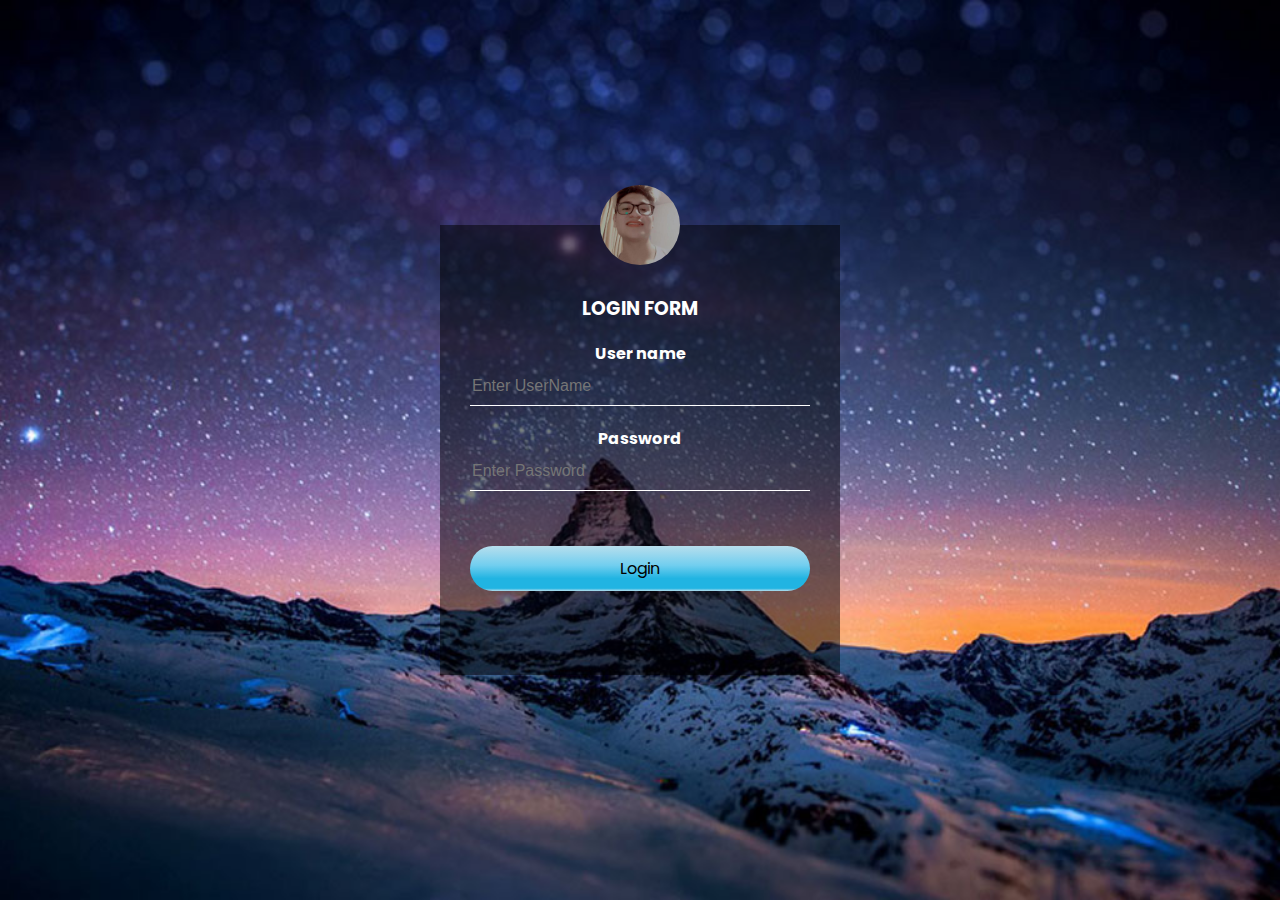
<file: login.htm>
<!DOCTYPE html>
<html lang="en">
<head>
	<meta charset="utf-8">
	<meta http-equiv="X-UA-Compatible" content="IE=edge">
	<meta name="viewport" content="width=device-width, initial-scale=1.0">
	<title>login</title>
	<link rel="stylesheet" type="text/css" href="css/login.css">
    <link rel="icon" type="image/png" href="img/icon2.png">
</head>
<body>
	<div class="wrapper">
        <img src="img/img7.jpg" alt="man" class="form-img">
        <h3>LOGIN FORM </h3>
        <form>
            <p>User name</p>
            <input type="text" placeholder="Enter UserName">
            <p>Password</p>
            <input type="Password" placeholder="Enter Password">
            <a href="index.htm">Login</a>
        </form>
    </div>
</body>
</html>
</file>
<file: css/login.css>
@import url('https://fonts.googleapis.com/css2?family=Poppins:wght@800&display=swap');

*{
    box-sizing: border-box;

}
body{
    margin: 0;
    padding: 0;
    font-family: Poppins;
    height: 100vh;
    width: 100%;
    background: url("/img/img6.jpg");
    -webkit-background-size: cover;
    background-size:cover;
    background-repeat:no-repeat;
    background-position: center center;
}
.wrapper{
    position: absolute;
    top: 50%;
    left: 50%;
    transform: translate(-50%, -50%);
    width: 400px;
    height: 450px;
    background: rgba(0, 0, 0, 0.5);
    color: #fff;
    padding: 50px 30px;
    text-align: center;
}
.form-img{
    width: 80px;
    height: 80px;
    border-radius: 50%;
    position: absolute;
    top: -40px;
    left: 160px;
    left: calc(50%, 40px);

    
}
.wrapper h2
{
    text-align: center;
    font-family: 25px;
    margin: 0;
    padding: 0 0 20px;

}
.wrapper p{
    margin: 0;
    padding: 0;
    font-weight: bold;
}
.wrapper input{
    border: none;
    border-bottom: 1px solid #fff;
    background: transparent;
    outline: none;
    height: 40px;
    color: #fff;
    font-size: 16px;
    width: 100%;
    margin-bottom: 20px;
}
.wrapper a{
    display: block;
    border-radius: 40px;
    text-align: center;
    text-decoration: none;
    color: #fff;
    margin-top: 35px;
    padding: 10px;
    background: rgba(183,222,237,1);
    background: -moz-linear-gradient(top, rgba(183,222,237,1) 0%, rgba(113,206,239,1) 43%, rgba(33,180,226,1) 72%, rgba(33,180,226,1) 94%, rgba(183,222,237,1) 100%);
    background: -webkit-gradient(left top, left bottom, color-stop(0%, rgba(183,222,237,1)), color-stop(43%, rgba(113,206,239,1)), color-stop(72%, rgba(33,180,226,1)), color-stop(94%, rgba(33,180,226,1)), color-stop(100%, rgba(183,222,237,1)));
    background: -webkit-linear-gradient(top, rgba(183,222,237,1) 0%, rgba(113,206,239,1) 43%, rgba(33,180,226,1) 72%, rgba(33,180,226,1) 94%, rgba(183,222,237,1) 100%);
    background: -o-linear-gradient(top, rgba(183,222,237,1) 0%, rgba(113,206,239,1) 43%, rgba(33,180,226,1) 72%, rgba(33,180,226,1) 94%, rgba(183,222,237,1) 100%);
    background: -ms-linear-gradient(top, rgba(183,222,237,1) 0%, rgba(113,206,239,1) 43%, rgba(33,180,226,1) 72%, rgba(33,180,226,1) 94%, rgba(183,222,237,1) 100%);
    background: linear-gradient(to bottom, rgba(183,222,237,1) 0%, rgba(113,206,239,1) 43%, rgba(33,180,226,1) 72%, rgba(33,180,226,1) 94%, rgba(183,222,237,1) 100%);
    filter: progid:DXImageTransform.Microsoft.gradient( startColorstr='#b7deed', endColorstr='#b7deed', GradientType=0 );
    cursor: pointer;
    color: rgb(0, 0, 0);
}
.wrapper a:hover{
    display: block;
    border-radius: 40px;
    text-align: center;
    text-decoration: none;
    color: rgb(120, 245, 147);
    margin-top: 35px;
    padding: 10px;
    background: rgba(183,222,237,1);
    background: -moz-linear-gradient(top, rgba(183,222,237,1) 0%, rgba(113,206,239,1) 43%, rgba(33,180,226,1) 72%, rgb(11, 115, 146) 94%, rgba(183,222,237,1) 100%);
    background: -webkit-gradient(left top, left bottom, color-stop(0%, rgba(183,222,237,1)), color-stop(43%, rgba(113,206,239,1)), color-stop(72%, rgba(33,180,226,1)), color-stop(94%, rgba(33,180,226,1)), color-stop(100%, rgba(183,222,237,1)));
    background: -webkit-linear-gradient(top, rgba(183,222,237,1) 0%, rgba(113,206,239,1) 43%, rgba(33,180,226,1) 72%, rgba(33,180,226,1) 94%, rgba(183,222,237,1) 100%);
    background: -o-linear-gradient(top, rgba(183,222,237,1) 0%, rgba(113,206,239,1) 43%, rgba(33,180,226,1) 72%, rgba(33,180,226,1) 94%, rgba(183,222,237,1) 100%);
    background: -ms-linear-gradient(top, rgba(183,222,237,1) 0%, rgba(113,206,239,1) 43%, rgba(33,180,226,1) 72%, rgba(33,180,226,1) 94%, rgba(183,222,237,1) 100%);
    background: linear-gradient(to bottom, rgba(183,222,237,1) 0%, rgba(113,206,239,1) 43%, rgba(33,180,226,1) 72%, rgba(33,180,226,1) 94%, rgba(183,222,237,1) 100%);
    filter: progid:DXImageTransform.Microsoft.gradient( startColorstr='#b7deed', endColorstr='#b7deed', GradientType=0 );
    cursor: pointer;
    color: rgb(93, 6, 255);
}
</file>
